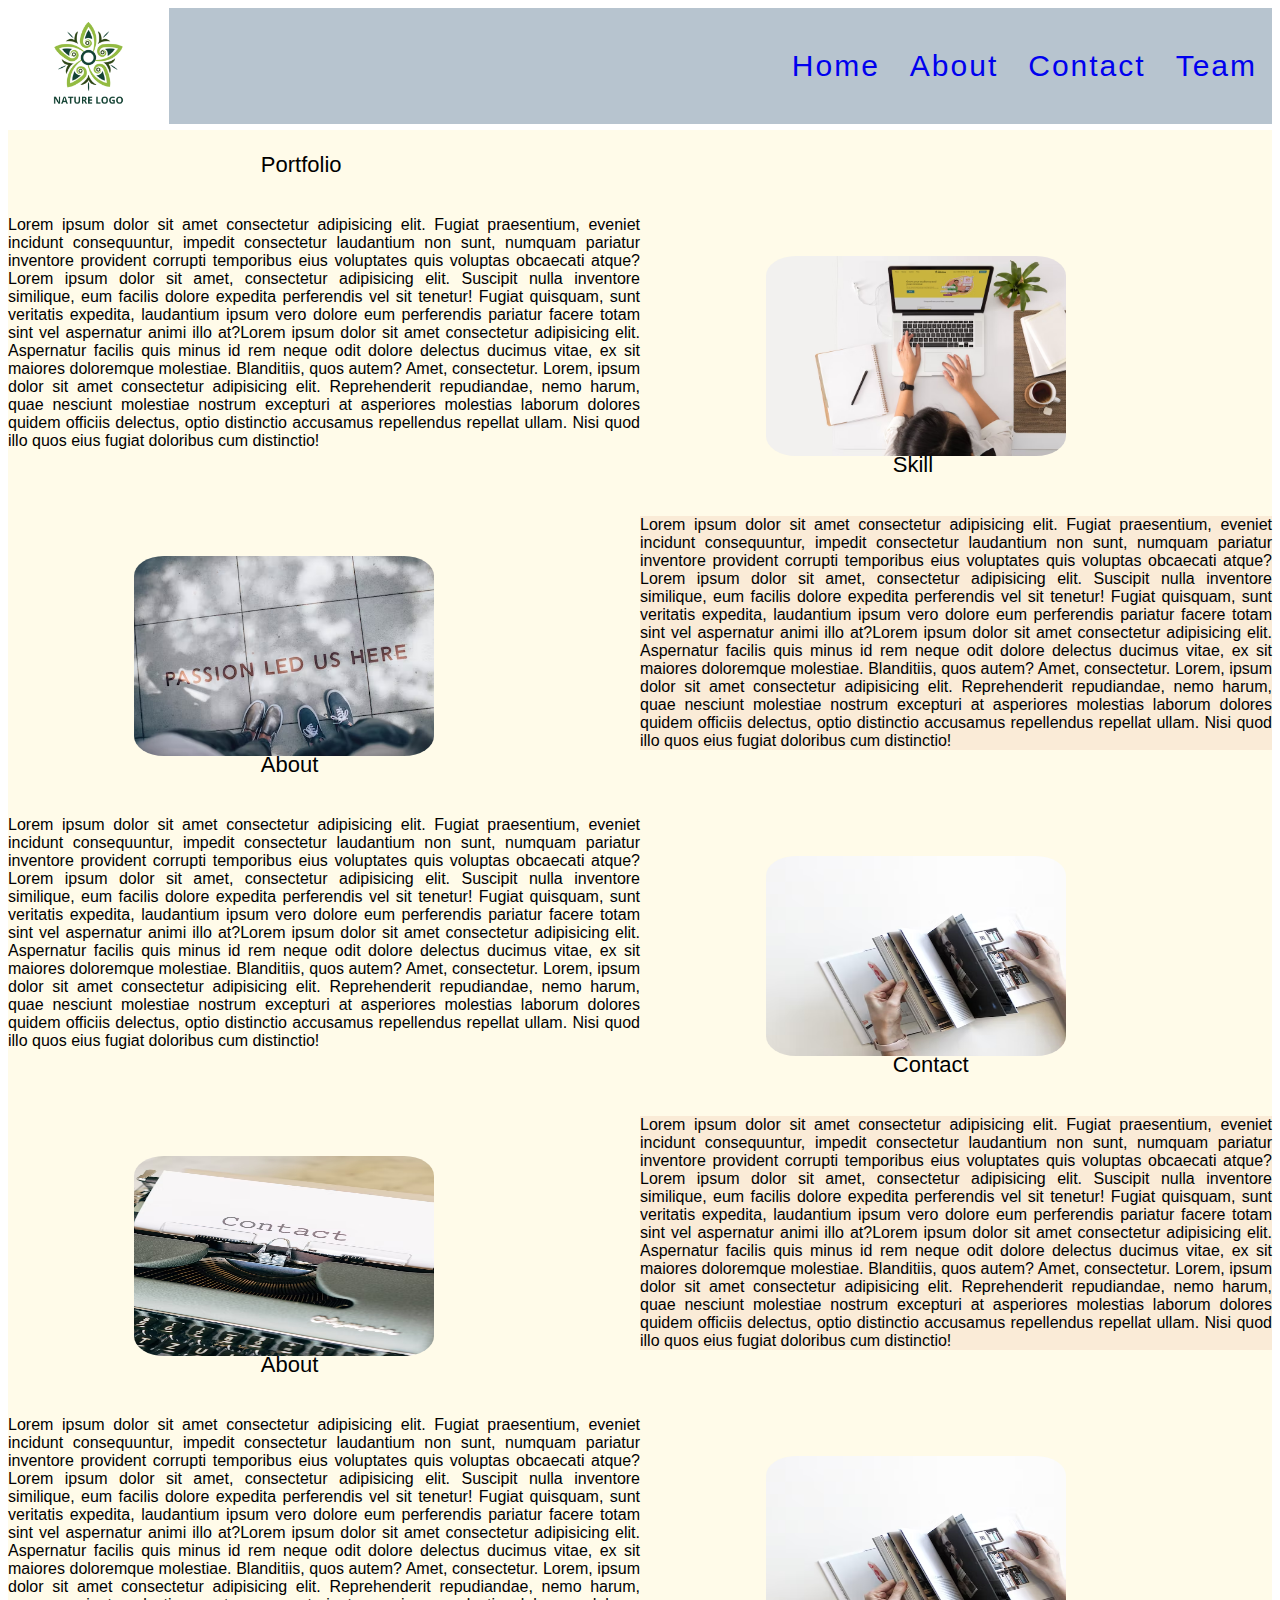
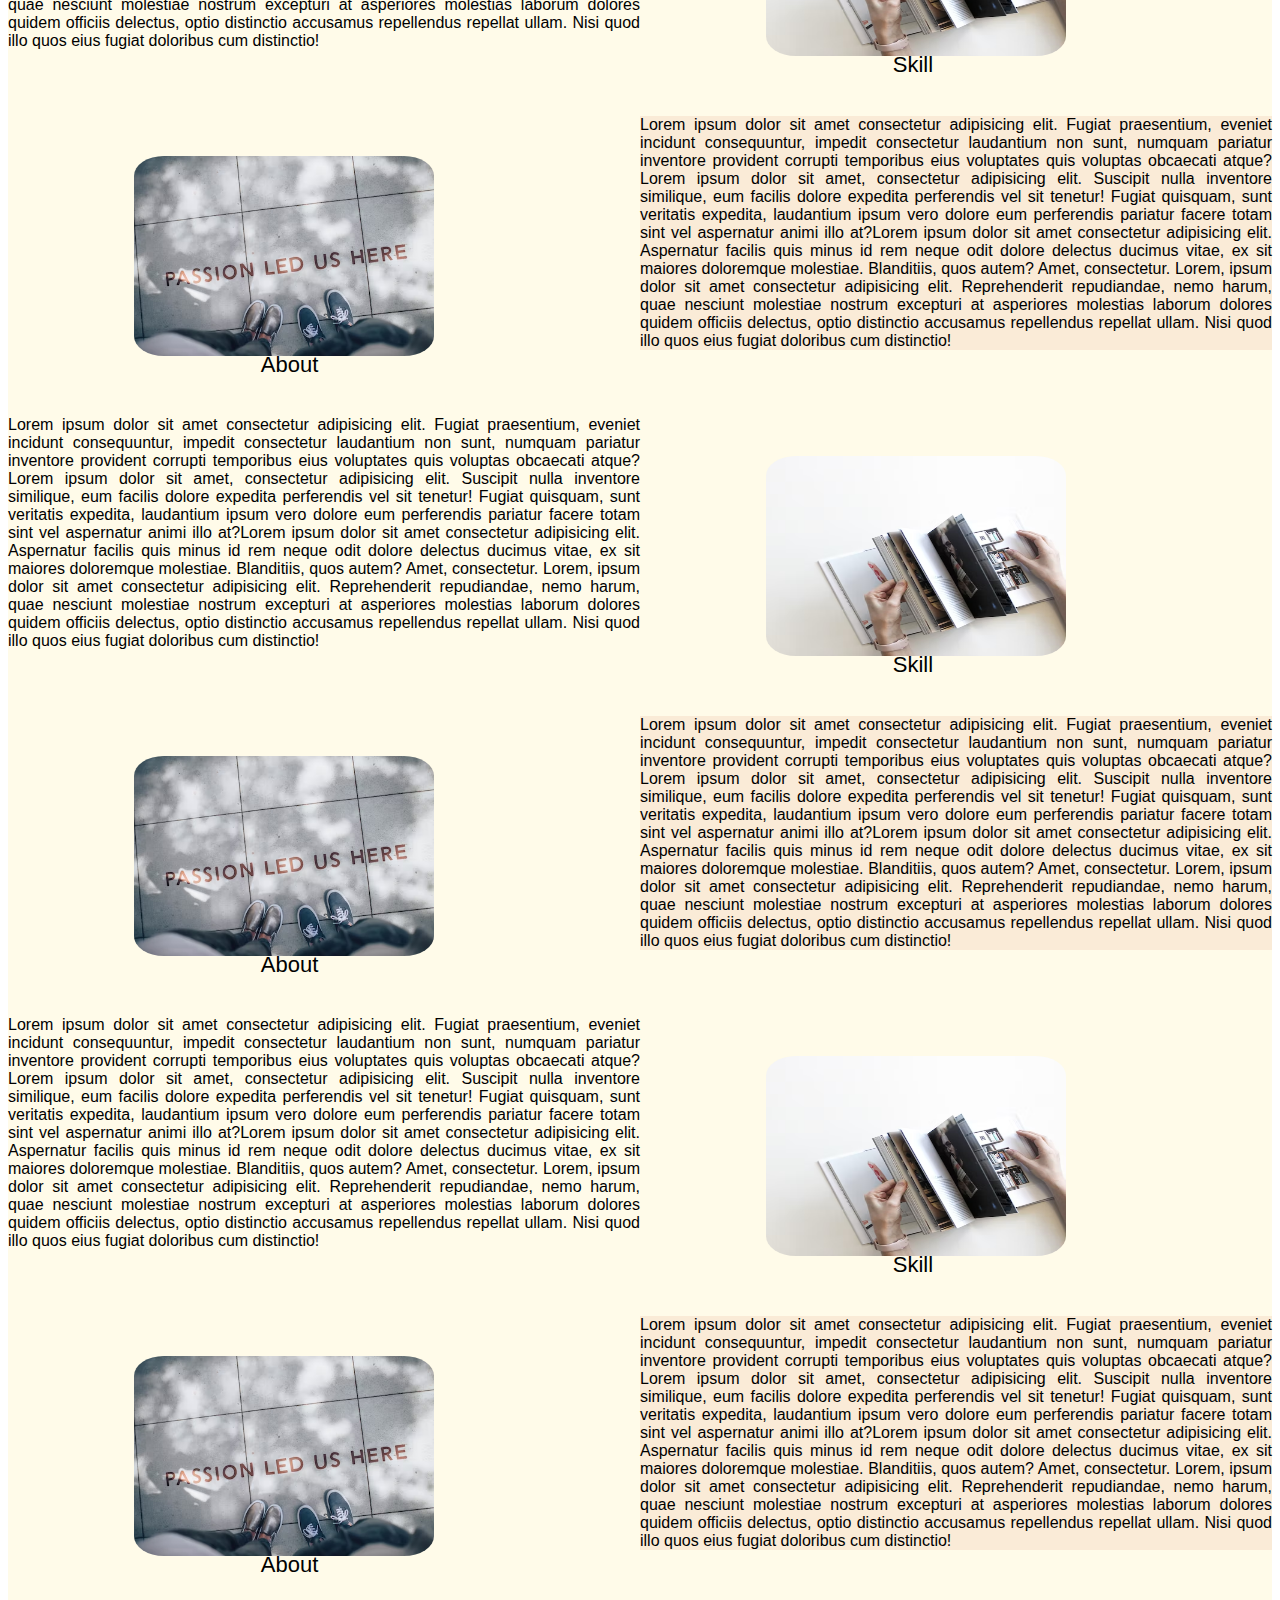
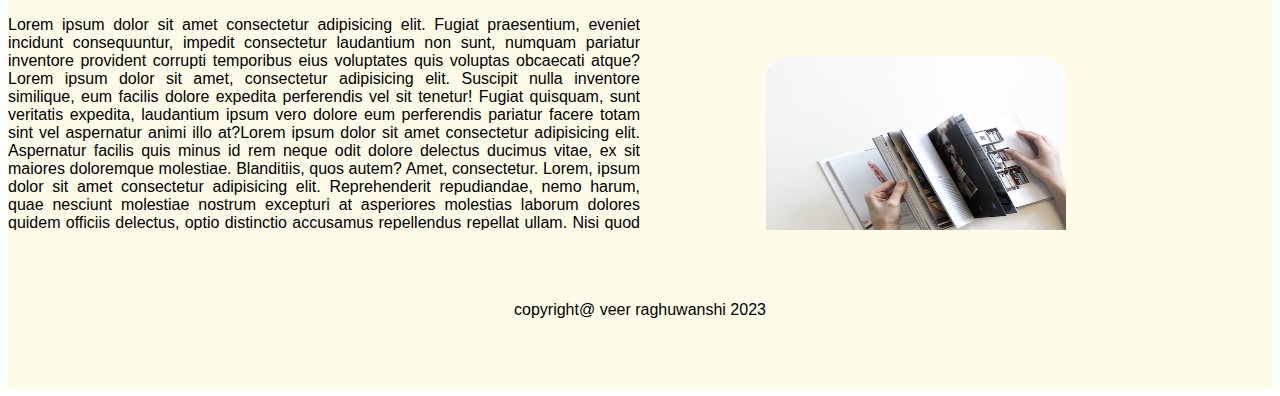
<file: index.html>
<!DOCTYPE html>
<html lang="en">
<head>
  <meta charset="UTF-8">
  <meta http-equiv="X-UA-Compatible" content="IE=edge">
  <meta name="viewport" content="width=device-width, initial-scale=1.0">
  <title>Document</title>
  <link rel="stylesheet" href="Css/Home.css">
 
</head>
<body>
  <header >
    <a href = "index.html" class="logo"><img src="Css/nature-logo.png" height="120px" alt="" ></a>
    <ul>
      <li> <a href="index.html" target="_blank">Home</a></li>
      <li><a href="assests/About.html" target="_blank">About</a></li>
      <li><a href="assests/Contact.html" target="_blank">Contact</a></li>
      
      <li><a href="assests/team.html" target="blank
        ">Team</a></li>
    </ul>
  </header>
  <div class="boxe">
    <div class="right">
     <p id="p1">Portfolio</p>
     <p class="p1">Lorem ipsum dolor sit amet consectetur adipisicing elit. Fugiat praesentium, eveniet incidunt consequuntur, impedit consectetur laudantium non sunt, numquam pariatur inventore provident corrupti temporibus eius voluptates quis voluptas obcaecati atque? Lorem ipsum dolor sit amet, consectetur adipisicing elit. Suscipit nulla inventore similique, eum facilis dolore expedita perferendis vel sit tenetur! Fugiat quisquam, sunt veritatis expedita, laudantium ipsum vero dolore eum perferendis pariatur facere totam sint vel aspernatur animi illo at?Lorem ipsum dolor sit amet consectetur adipisicing elit. Aspernatur facilis quis minus id rem neque odit dolore delectus ducimus vitae, ex sit maiores doloremque molestiae. Blanditiis, quos autem? Amet, consectetur. Lorem, ipsum dolor sit amet consectetur adipisicing elit. Reprehenderit repudiandae, nemo harum, quae nesciunt molestiae nostrum excepturi at asperiores molestias laborum dolores quidem officiis delectus, optio distinctio accusamus repellendus repellat ullam. Nisi quod illo quos eius fugiat doloribus cum distinctio!</p>
     <div id="img">
      <img src="Img/img1.avif" height="200px" style="border-radius: 10%;" alt="">
  </div>
  <div>
     <!-- <img src="" alt=""> -->
  </div>
 </div>
 <div class = "left">
     <p id="p2">Skill</p>
     <p> <p class="p2">Lorem ipsum dolor sit amet consectetur adipisicing elit. Fugiat praesentium, eveniet incidunt consequuntur, impedit consectetur laudantium non sunt, numquam pariatur inventore provident corrupti temporibus eius voluptates quis voluptas obcaecati atque? Lorem ipsum dolor sit amet, consectetur adipisicing elit. Suscipit nulla inventore similique, eum facilis dolore expedita perferendis vel sit tenetur! Fugiat quisquam, sunt veritatis expedita, laudantium ipsum vero dolore eum perferendis pariatur facere totam sint vel aspernatur animi illo at?Lorem ipsum dolor sit amet consectetur adipisicing elit. Aspernatur facilis quis minus id rem neque odit dolore delectus ducimus vitae, ex sit maiores doloremque molestiae. Blanditiis, quos autem? Amet, consectetur. Lorem, ipsum dolor sit amet consectetur adipisicing elit. Reprehenderit repudiandae, nemo harum, quae nesciunt molestiae nostrum excepturi at asperiores molestias laborum dolores quidem officiis delectus, optio distinctio accusamus repellendus repellat ullam. Nisi quod illo quos eius fugiat doloribus cum distinctio!</p</p>
     <div id="img2">
      <img src="Img/img2.avif" height="200px" width="300px" style="border-radius: 10%;" alt="">
  </div>
 </div>
 <div class="right">
     <p id="p1">About</p>
     <p> <p class="p1">Lorem ipsum dolor sit amet consectetur adipisicing elit. Fugiat praesentium, eveniet incidunt consequuntur, impedit consectetur laudantium non sunt, numquam pariatur inventore provident corrupti temporibus eius voluptates quis voluptas obcaecati atque? Lorem ipsum dolor sit amet, consectetur adipisicing elit. Suscipit nulla inventore similique, eum facilis dolore expedita perferendis vel sit tenetur! Fugiat quisquam, sunt veritatis expedita, laudantium ipsum vero dolore eum perferendis pariatur facere totam sint vel aspernatur animi illo at?Lorem ipsum dolor sit amet consectetur adipisicing elit. Aspernatur facilis quis minus id rem neque odit dolore delectus ducimus vitae, ex sit maiores doloremque molestiae. Blanditiis, quos autem? Amet, consectetur. Lorem, ipsum dolor sit amet consectetur adipisicing elit. Reprehenderit repudiandae, nemo harum, quae nesciunt molestiae nostrum excepturi at asperiores molestias laborum dolores quidem officiis delectus, optio distinctio accusamus repellendus repellat ullam. Nisi quod illo quos eius fugiat doloribus cum distinctio!</p</p>
     <div id="img">
      <img src="Img/img3.avif" height="200px" width="300px" style="border-radius: 10%;" alt="">
  </div>
 </div>
 <div class="left" >

     <p id="p2">Contact</p>
     <p> <p class="p2">Lorem ipsum dolor sit amet consectetur adipisicing elit. Fugiat praesentium, eveniet incidunt consequuntur, impedit consectetur laudantium non sunt, numquam pariatur inventore provident corrupti temporibus eius voluptates quis voluptas obcaecati atque? Lorem ipsum dolor sit amet, consectetur adipisicing elit. Suscipit nulla inventore similique, eum facilis dolore expedita perferendis vel sit tenetur! Fugiat quisquam, sunt veritatis expedita, laudantium ipsum vero dolore eum perferendis pariatur facere totam sint vel aspernatur animi illo at?Lorem ipsum dolor sit amet consectetur adipisicing elit. Aspernatur facilis quis minus id rem neque odit dolore delectus ducimus vitae, ex sit maiores doloremque molestiae. Blanditiis, quos autem? Amet, consectetur. Lorem, ipsum dolor sit amet consectetur adipisicing elit. Reprehenderit repudiandae, nemo harum, quae nesciunt molestiae nostrum excepturi at asperiores molestias laborum dolores quidem officiis delectus, optio distinctio accusamus repellendus repellat ullam. Nisi quod illo quos eius fugiat doloribus cum distinctio!</p</p>



     
     <div id="img2">
      <img src="Img/img4.avif" height="200px" width="300px" style="border-radius: 10%;" alt="">
  </div>


 </div>
 <!-- <div class = "right">
  <p id="p1">Skill</p>
  <p> <p class="p1">Lorem ipsum dolor sit amet consectetur adipisicing elit. Fugiat praesentium, eveniet incidunt consequuntur, impedit consectetur laudantium non sunt, numquam pariatur inventore provident corrupti temporibus eius voluptates quis voluptas obcaecati atque? Lorem ipsum dolor sit amet, consectetur adipisicing elit. Suscipit nulla inventore similique, eum facilis dolore expedita perferendis vel sit tenetur! Fugiat quisquam, sunt veritatis expedita, laudantium ipsum vero dolore eum perferendis pariatur facere totam sint vel aspernatur animi illo at?Lorem ipsum dolor sit amet consectetur adipisicing elit. Aspernatur facilis quis minus id rem neque odit dolore delectus ducimus vitae, ex sit maiores doloremque molestiae. Blanditiis, quos autem? Amet, consectetur. Lorem, ipsum dolor sit amet consectetur adipisicing elit. Reprehenderit repudiandae, nemo harum, quae nesciunt molestiae nostrum excepturi at asperiores molestias laborum dolores quidem officiis delectus, optio distinctio accusamus repellendus repellat ullam. Nisi quod illo quos eius fugiat doloribus cum distinctio!</p</p>
  <div id="img2">
   <img src="Img/img2.avif" height="200px" width="300px" style="border-radius: 10%;" alt="">
</div>
</div> -->
<div class="right">
  <p id="p1">About</p>
  <p> <p class="p1">Lorem ipsum dolor sit amet consectetur adipisicing elit. Fugiat praesentium, eveniet incidunt consequuntur, impedit consectetur laudantium non sunt, numquam pariatur inventore provident corrupti temporibus eius voluptates quis voluptas obcaecati atque? Lorem ipsum dolor sit amet, consectetur adipisicing elit. Suscipit nulla inventore similique, eum facilis dolore expedita perferendis vel sit tenetur! Fugiat quisquam, sunt veritatis expedita, laudantium ipsum vero dolore eum perferendis pariatur facere totam sint vel aspernatur animi illo at?Lorem ipsum dolor sit amet consectetur adipisicing elit. Aspernatur facilis quis minus id rem neque odit dolore delectus ducimus vitae, ex sit maiores doloremque molestiae. Blanditiis, quos autem? Amet, consectetur. Lorem, ipsum dolor sit amet consectetur adipisicing elit. Reprehenderit repudiandae, nemo harum, quae nesciunt molestiae nostrum excepturi at asperiores molestias laborum dolores quidem officiis delectus, optio distinctio accusamus repellendus repellat ullam. Nisi quod illo quos eius fugiat doloribus cum distinctio!</p</p>
  <div id="img">
   <img src="Img/img3.avif" height="200px" width="300px" style="border-radius: 10%;" alt="">
</div>
</div>
<div class = "left">
  <p id="p2">Skill</p>
  <p> <p class="p2">Lorem ipsum dolor sit amet consectetur adipisicing elit. Fugiat praesentium, eveniet incidunt consequuntur, impedit consectetur laudantium non sunt, numquam pariatur inventore provident corrupti temporibus eius voluptates quis voluptas obcaecati atque? Lorem ipsum dolor sit amet, consectetur adipisicing elit. Suscipit nulla inventore similique, eum facilis dolore expedita perferendis vel sit tenetur! Fugiat quisquam, sunt veritatis expedita, laudantium ipsum vero dolore eum perferendis pariatur facere totam sint vel aspernatur animi illo at?Lorem ipsum dolor sit amet consectetur adipisicing elit. Aspernatur facilis quis minus id rem neque odit dolore delectus ducimus vitae, ex sit maiores doloremque molestiae. Blanditiis, quos autem? Amet, consectetur. Lorem, ipsum dolor sit amet consectetur adipisicing elit. Reprehenderit repudiandae, nemo harum, quae nesciunt molestiae nostrum excepturi at asperiores molestias laborum dolores quidem officiis delectus, optio distinctio accusamus repellendus repellat ullam. Nisi quod illo quos eius fugiat doloribus cum distinctio!</p</p>
  <div id="img2">
   <img src="Img/img2.avif" height="200px" width="300px" style="border-radius: 10%;" alt="">
</div>
</div>
<div class="right">
  <p id="p1">About</p>
  <p> <p class="p1">Lorem ipsum dolor sit amet consectetur adipisicing elit. Fugiat praesentium, eveniet incidunt consequuntur, impedit consectetur laudantium non sunt, numquam pariatur inventore provident corrupti temporibus eius voluptates quis voluptas obcaecati atque? Lorem ipsum dolor sit amet, consectetur adipisicing elit. Suscipit nulla inventore similique, eum facilis dolore expedita perferendis vel sit tenetur! Fugiat quisquam, sunt veritatis expedita, laudantium ipsum vero dolore eum perferendis pariatur facere totam sint vel aspernatur animi illo at?Lorem ipsum dolor sit amet consectetur adipisicing elit. Aspernatur facilis quis minus id rem neque odit dolore delectus ducimus vitae, ex sit maiores doloremque molestiae. Blanditiis, quos autem? Amet, consectetur. Lorem, ipsum dolor sit amet consectetur adipisicing elit. Reprehenderit repudiandae, nemo harum, quae nesciunt molestiae nostrum excepturi at asperiores molestias laborum dolores quidem officiis delectus, optio distinctio accusamus repellendus repellat ullam. Nisi quod illo quos eius fugiat doloribus cum distinctio!</p</p>
  <div id="img">
   <img src="Img/img3.avif" height="200px" width="300px" style="border-radius: 10%;" alt="">
</div>
</div>
<div class = "left">
  <p id="p2">Skill</p>
  <p> <p class="p2">Lorem ipsum dolor sit amet consectetur adipisicing elit. Fugiat praesentium, eveniet incidunt consequuntur, impedit consectetur laudantium non sunt, numquam pariatur inventore provident corrupti temporibus eius voluptates quis voluptas obcaecati atque? Lorem ipsum dolor sit amet, consectetur adipisicing elit. Suscipit nulla inventore similique, eum facilis dolore expedita perferendis vel sit tenetur! Fugiat quisquam, sunt veritatis expedita, laudantium ipsum vero dolore eum perferendis pariatur facere totam sint vel aspernatur animi illo at?Lorem ipsum dolor sit amet consectetur adipisicing elit. Aspernatur facilis quis minus id rem neque odit dolore delectus ducimus vitae, ex sit maiores doloremque molestiae. Blanditiis, quos autem? Amet, consectetur. Lorem, ipsum dolor sit amet consectetur adipisicing elit. Reprehenderit repudiandae, nemo harum, quae nesciunt molestiae nostrum excepturi at asperiores molestias laborum dolores quidem officiis delectus, optio distinctio accusamus repellendus repellat ullam. Nisi quod illo quos eius fugiat doloribus cum distinctio!</p</p>
  <div id="img2">
   <img src="Img/img2.avif" height="200px" width="300px" style="border-radius: 10%;" alt="">
</div>
</div>
<div class="right">
  <p id="p1">About</p>
  <p> <p class="p1">Lorem ipsum dolor sit amet consectetur adipisicing elit. Fugiat praesentium, eveniet incidunt consequuntur, impedit consectetur laudantium non sunt, numquam pariatur inventore provident corrupti temporibus eius voluptates quis voluptas obcaecati atque? Lorem ipsum dolor sit amet, consectetur adipisicing elit. Suscipit nulla inventore similique, eum facilis dolore expedita perferendis vel sit tenetur! Fugiat quisquam, sunt veritatis expedita, laudantium ipsum vero dolore eum perferendis pariatur facere totam sint vel aspernatur animi illo at?Lorem ipsum dolor sit amet consectetur adipisicing elit. Aspernatur facilis quis minus id rem neque odit dolore delectus ducimus vitae, ex sit maiores doloremque molestiae. Blanditiis, quos autem? Amet, consectetur. Lorem, ipsum dolor sit amet consectetur adipisicing elit. Reprehenderit repudiandae, nemo harum, quae nesciunt molestiae nostrum excepturi at asperiores molestias laborum dolores quidem officiis delectus, optio distinctio accusamus repellendus repellat ullam. Nisi quod illo quos eius fugiat doloribus cum distinctio!</p</p>
  <div id="img">
   <img src="Img/img3.avif" height="200px" width="300px" style="border-radius: 10%;" alt="">
</div>
</div>
<div class = "left">
  <p id="p2">Skill</p>
  <p> <p class="p2">Lorem ipsum dolor sit amet consectetur adipisicing elit. Fugiat praesentium, eveniet incidunt consequuntur, impedit consectetur laudantium non sunt, numquam pariatur inventore provident corrupti temporibus eius voluptates quis voluptas obcaecati atque? Lorem ipsum dolor sit amet, consectetur adipisicing elit. Suscipit nulla inventore similique, eum facilis dolore expedita perferendis vel sit tenetur! Fugiat quisquam, sunt veritatis expedita, laudantium ipsum vero dolore eum perferendis pariatur facere totam sint vel aspernatur animi illo at?Lorem ipsum dolor sit amet consectetur adipisicing elit. Aspernatur facilis quis minus id rem neque odit dolore delectus ducimus vitae, ex sit maiores doloremque molestiae. Blanditiis, quos autem? Amet, consectetur. Lorem, ipsum dolor sit amet consectetur adipisicing elit. Reprehenderit repudiandae, nemo harum, quae nesciunt molestiae nostrum excepturi at asperiores molestias laborum dolores quidem officiis delectus, optio distinctio accusamus repellendus repellat ullam. Nisi quod illo quos eius fugiat doloribus cum distinctio!</p</p>
  <div id="img2">
   <img src="Img/img2.avif" height="200px" width="300px" style="border-radius: 10%;" alt="">
</div>
</div>
<div class="right">
  <p id="p1">About</p>
  <p> <p class="p1">Lorem ipsum dolor sit amet consectetur adipisicing elit. Fugiat praesentium, eveniet incidunt consequuntur, impedit consectetur laudantium non sunt, numquam pariatur inventore provident corrupti temporibus eius voluptates quis voluptas obcaecati atque? Lorem ipsum dolor sit amet, consectetur adipisicing elit. Suscipit nulla inventore similique, eum facilis dolore expedita perferendis vel sit tenetur! Fugiat quisquam, sunt veritatis expedita, laudantium ipsum vero dolore eum perferendis pariatur facere totam sint vel aspernatur animi illo at?Lorem ipsum dolor sit amet consectetur adipisicing elit. Aspernatur facilis quis minus id rem neque odit dolore delectus ducimus vitae, ex sit maiores doloremque molestiae. Blanditiis, quos autem? Amet, consectetur. Lorem, ipsum dolor sit amet consectetur adipisicing elit. Reprehenderit repudiandae, nemo harum, quae nesciunt molestiae nostrum excepturi at asperiores molestias laborum dolores quidem officiis delectus, optio distinctio accusamus repellendus repellat ullam. Nisi quod illo quos eius fugiat doloribus cum distinctio!</p</p>
  <div id="img">
   <img src="Img/img3.avif" height="200px" width="300px" style="border-radius: 10%;" alt="">
</div>
</div>
<footer id="ft">copyright@ veer raghuwanshi 2023</footer>
</div> 
</body>
</html>
</file>
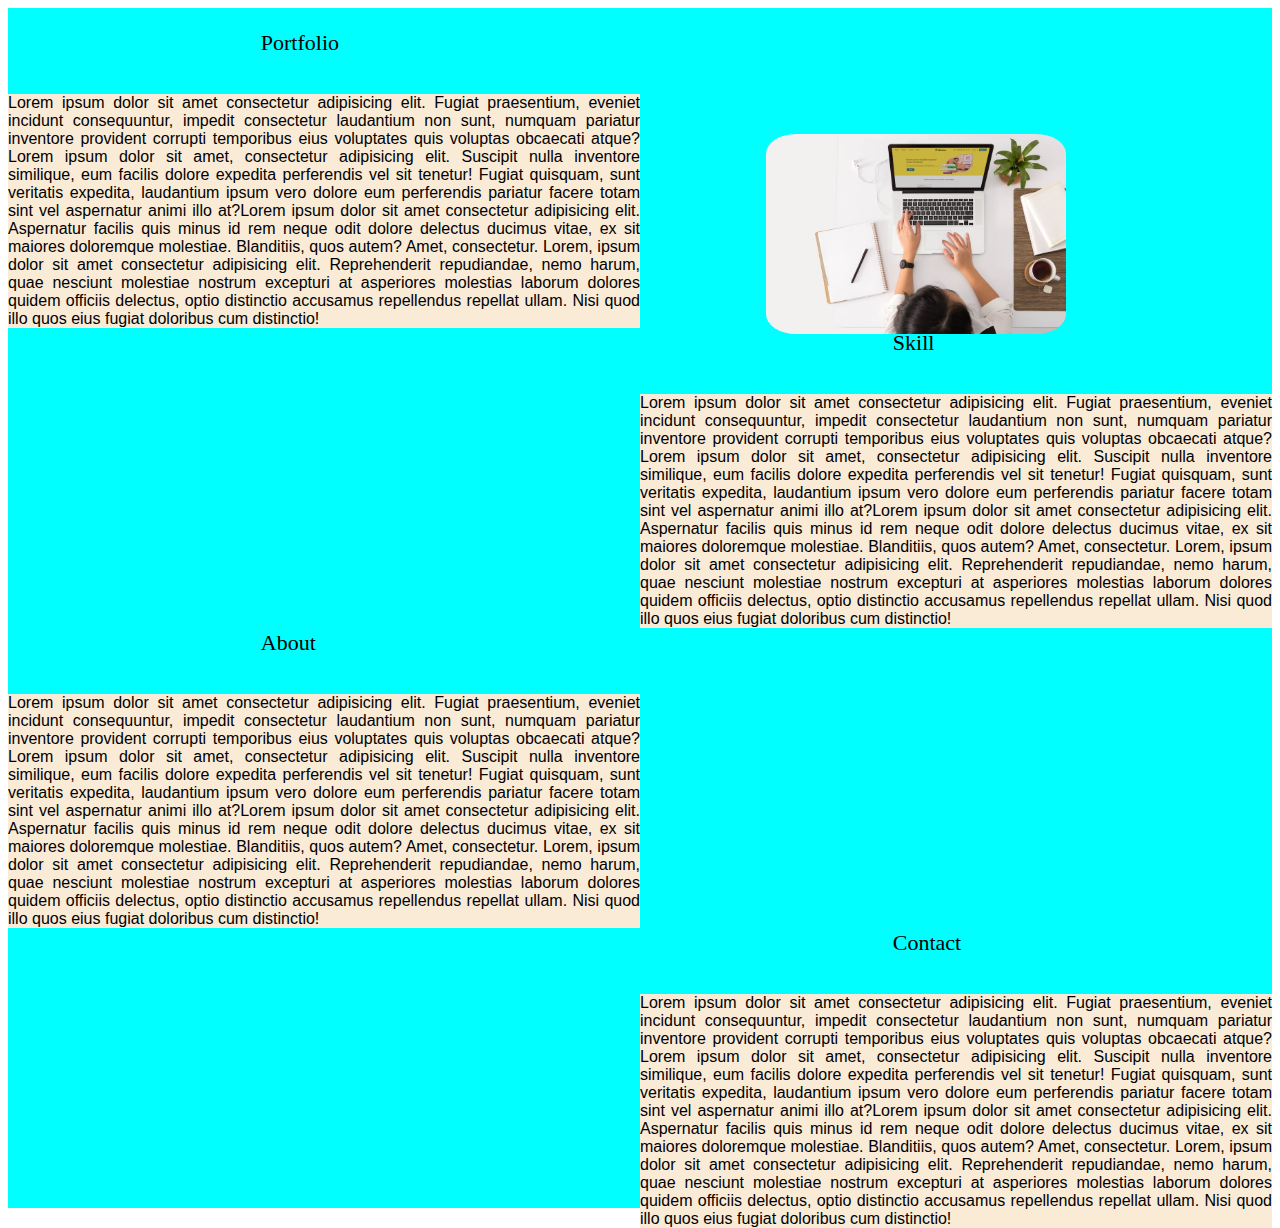
<file: container.html>
<!DOCTYPE html>
<html lang="en">
<head>
    <meta charset="UTF-8">
    <meta http-equiv="X-UA-Compatible" content="IE=edge">
    <meta name="viewport" content="width=device-width, initial-scale=1.0">
    <title>Document</title>
    <style>
        .boxe{
            /* background:black; */
            background-color: aqua;
            margin-bottom: 12px;
        }
        .left{
    /* position: fixed; */
    height: 300px;
    width: 100%;
    /* background-color: aqua; */
        }
        .right{
    /* position: fixed; */
    /* background-color: blue; */
    height: 300px;
    width: 100%; 
    position: relative;
    /* left: 12px; */

        }
        #p1{
            display: block;
            display: inline-flex;
    /* height: 27px; */
    font-size: 22px;
    align-items: center;
    justify-content: center;
    margin-left: 20%;
        }
        .p1{ display: flex;
            /* position: fixed; */
            align-items: center;
            width: 50%;
            text-align: justify;
            font-family:sans-serif;
            font-weight: 400px;
            font-variant: unset;
            background-color: antiquewhite;
            
        }
        #p2{
            display: block;
            display: inline-flex;
    /* height: 27px; */
    font-size: 22px;
    align-items: center;
    justify-content: center;
    margin-left: 70%;
        }
        .p2{ display: flex;
            align-items: center;
            width: 50%;
            text-align: justify;
            font-family:sans-serif;
            font-weight: 400px;
            font-variant: unset;
            background-color: antiquewhite;
            position: relative;
            left: 50%;
        }
        #img{
    border-radius: 15%;
    position: relative;
    bottom: 70%;
    left: 60%;
    width: 20%;
        }
    </style>
</head>
<body>
   <div class="boxe">
       <div class="right">
        <p id="p1">Portfolio</p>
        <p class="p1">Lorem ipsum dolor sit amet consectetur adipisicing elit. Fugiat praesentium, eveniet incidunt consequuntur, impedit consectetur laudantium non sunt, numquam pariatur inventore provident corrupti temporibus eius voluptates quis voluptas obcaecati atque? Lorem ipsum dolor sit amet, consectetur adipisicing elit. Suscipit nulla inventore similique, eum facilis dolore expedita perferendis vel sit tenetur! Fugiat quisquam, sunt veritatis expedita, laudantium ipsum vero dolore eum perferendis pariatur facere totam sint vel aspernatur animi illo at?Lorem ipsum dolor sit amet consectetur adipisicing elit. Aspernatur facilis quis minus id rem neque odit dolore delectus ducimus vitae, ex sit maiores doloremque molestiae. Blanditiis, quos autem? Amet, consectetur. Lorem, ipsum dolor sit amet consectetur adipisicing elit. Reprehenderit repudiandae, nemo harum, quae nesciunt molestiae nostrum excepturi at asperiores molestias laborum dolores quidem officiis delectus, optio distinctio accusamus repellendus repellat ullam. Nisi quod illo quos eius fugiat doloribus cum distinctio!</p>
        <div id="img">
         <img src="/img1.avif" height="200px" style="border-radius: 10%;" alt="">
     </div>
    </div>
    <div class = "left">
        <p id="p2">Skill</p>
        <p> <p class="p2">Lorem ipsum dolor sit amet consectetur adipisicing elit. Fugiat praesentium, eveniet incidunt consequuntur, impedit consectetur laudantium non sunt, numquam pariatur inventore provident corrupti temporibus eius voluptates quis voluptas obcaecati atque? Lorem ipsum dolor sit amet, consectetur adipisicing elit. Suscipit nulla inventore similique, eum facilis dolore expedita perferendis vel sit tenetur! Fugiat quisquam, sunt veritatis expedita, laudantium ipsum vero dolore eum perferendis pariatur facere totam sint vel aspernatur animi illo at?Lorem ipsum dolor sit amet consectetur adipisicing elit. Aspernatur facilis quis minus id rem neque odit dolore delectus ducimus vitae, ex sit maiores doloremque molestiae. Blanditiis, quos autem? Amet, consectetur. Lorem, ipsum dolor sit amet consectetur adipisicing elit. Reprehenderit repudiandae, nemo harum, quae nesciunt molestiae nostrum excepturi at asperiores molestias laborum dolores quidem officiis delectus, optio distinctio accusamus repellendus repellat ullam. Nisi quod illo quos eius fugiat doloribus cum distinctio!</p</p>
    </div>
    <div class="right">
        <p id="p1">About</p>
        <p> <p class="p1">Lorem ipsum dolor sit amet consectetur adipisicing elit. Fugiat praesentium, eveniet incidunt consequuntur, impedit consectetur laudantium non sunt, numquam pariatur inventore provident corrupti temporibus eius voluptates quis voluptas obcaecati atque? Lorem ipsum dolor sit amet, consectetur adipisicing elit. Suscipit nulla inventore similique, eum facilis dolore expedita perferendis vel sit tenetur! Fugiat quisquam, sunt veritatis expedita, laudantium ipsum vero dolore eum perferendis pariatur facere totam sint vel aspernatur animi illo at?Lorem ipsum dolor sit amet consectetur adipisicing elit. Aspernatur facilis quis minus id rem neque odit dolore delectus ducimus vitae, ex sit maiores doloremque molestiae. Blanditiis, quos autem? Amet, consectetur. Lorem, ipsum dolor sit amet consectetur adipisicing elit. Reprehenderit repudiandae, nemo harum, quae nesciunt molestiae nostrum excepturi at asperiores molestias laborum dolores quidem officiis delectus, optio distinctio accusamus repellendus repellat ullam. Nisi quod illo quos eius fugiat doloribus cum distinctio!</p</p>
    </div>
    <div class="left" >

        <p id="p2">Contact</p>
        <p> <p class="p2">Lorem ipsum dolor sit amet consectetur adipisicing elit. Fugiat praesentium, eveniet incidunt consequuntur, impedit consectetur laudantium non sunt, numquam pariatur inventore provident corrupti temporibus eius voluptates quis voluptas obcaecati atque? Lorem ipsum dolor sit amet, consectetur adipisicing elit. Suscipit nulla inventore similique, eum facilis dolore expedita perferendis vel sit tenetur! Fugiat quisquam, sunt veritatis expedita, laudantium ipsum vero dolore eum perferendis pariatur facere totam sint vel aspernatur animi illo at?Lorem ipsum dolor sit amet consectetur adipisicing elit. Aspernatur facilis quis minus id rem neque odit dolore delectus ducimus vitae, ex sit maiores doloremque molestiae. Blanditiis, quos autem? Amet, consectetur. Lorem, ipsum dolor sit amet consectetur adipisicing elit. Reprehenderit repudiandae, nemo harum, quae nesciunt molestiae nostrum excepturi at asperiores molestias laborum dolores quidem officiis delectus, optio distinctio accusamus repellendus repellat ullam. Nisi quod illo quos eius fugiat doloribus cum distinctio!</p</p>
    </div>
    </div> 
</body>
</html>
</file>
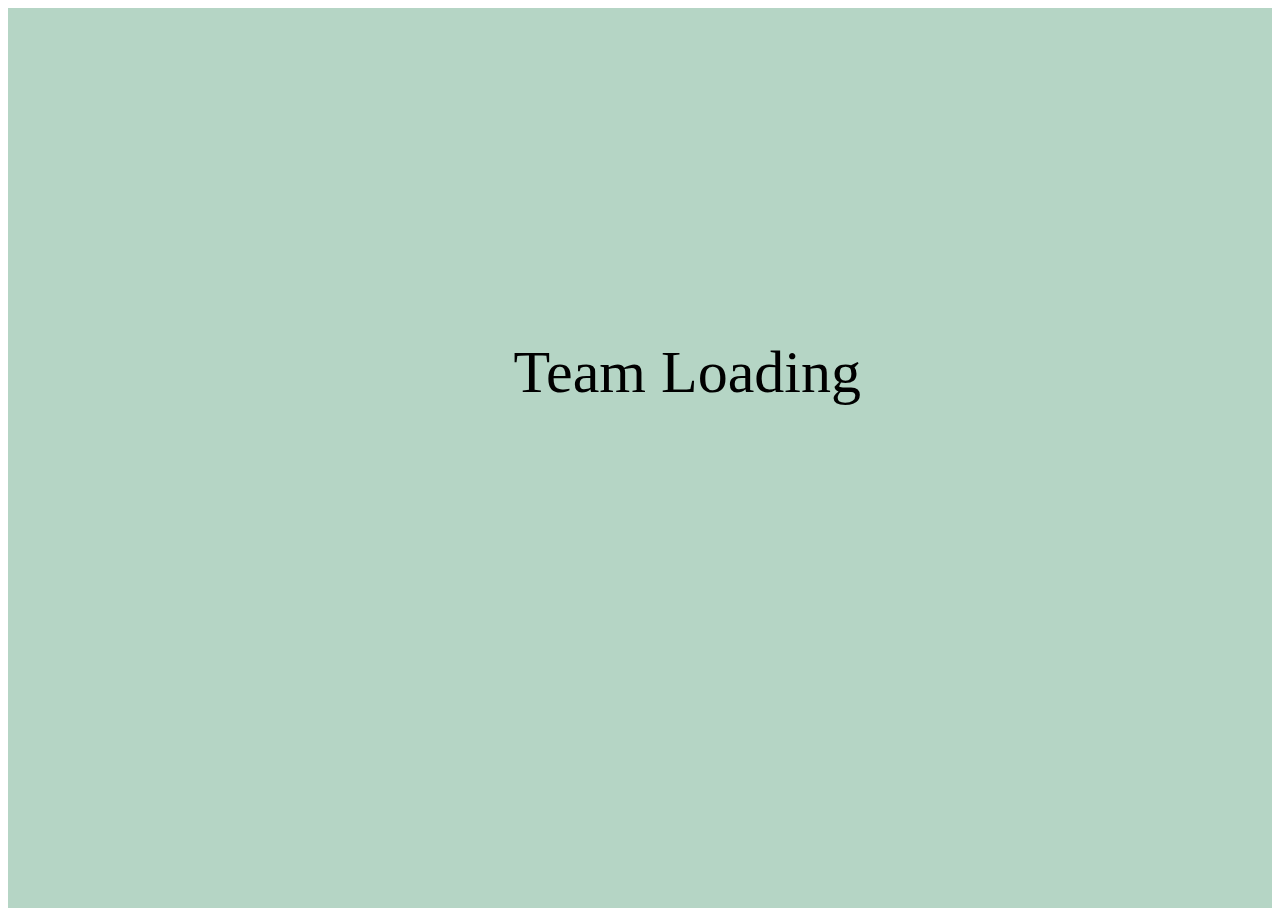
<file: team.html>
<!DOCTYPE html>
<html lang="en">
<head>
    <meta charset="UTF-8">
    <meta http-equiv="X-UA-Compatible" content="IE=edge">
    <meta name="viewport" content="width=device-width, initial-scale=1.0">
    <title>Document</title>
    <style>
        #team{
            height: 100vh;
            background-color:#B5D5C5;
        }
        p{ display: inline-flex;
    align-items: center;
    justify-content: center;
    font-size: 60px;
    align-content: center;
    position: relative;
    left: 40%;
    top: 30%;
        }
    </style>
</head>
<body>
    <div id="team">
        <p>Team Loading</p>
    </div>
</body>
</html>
</file>
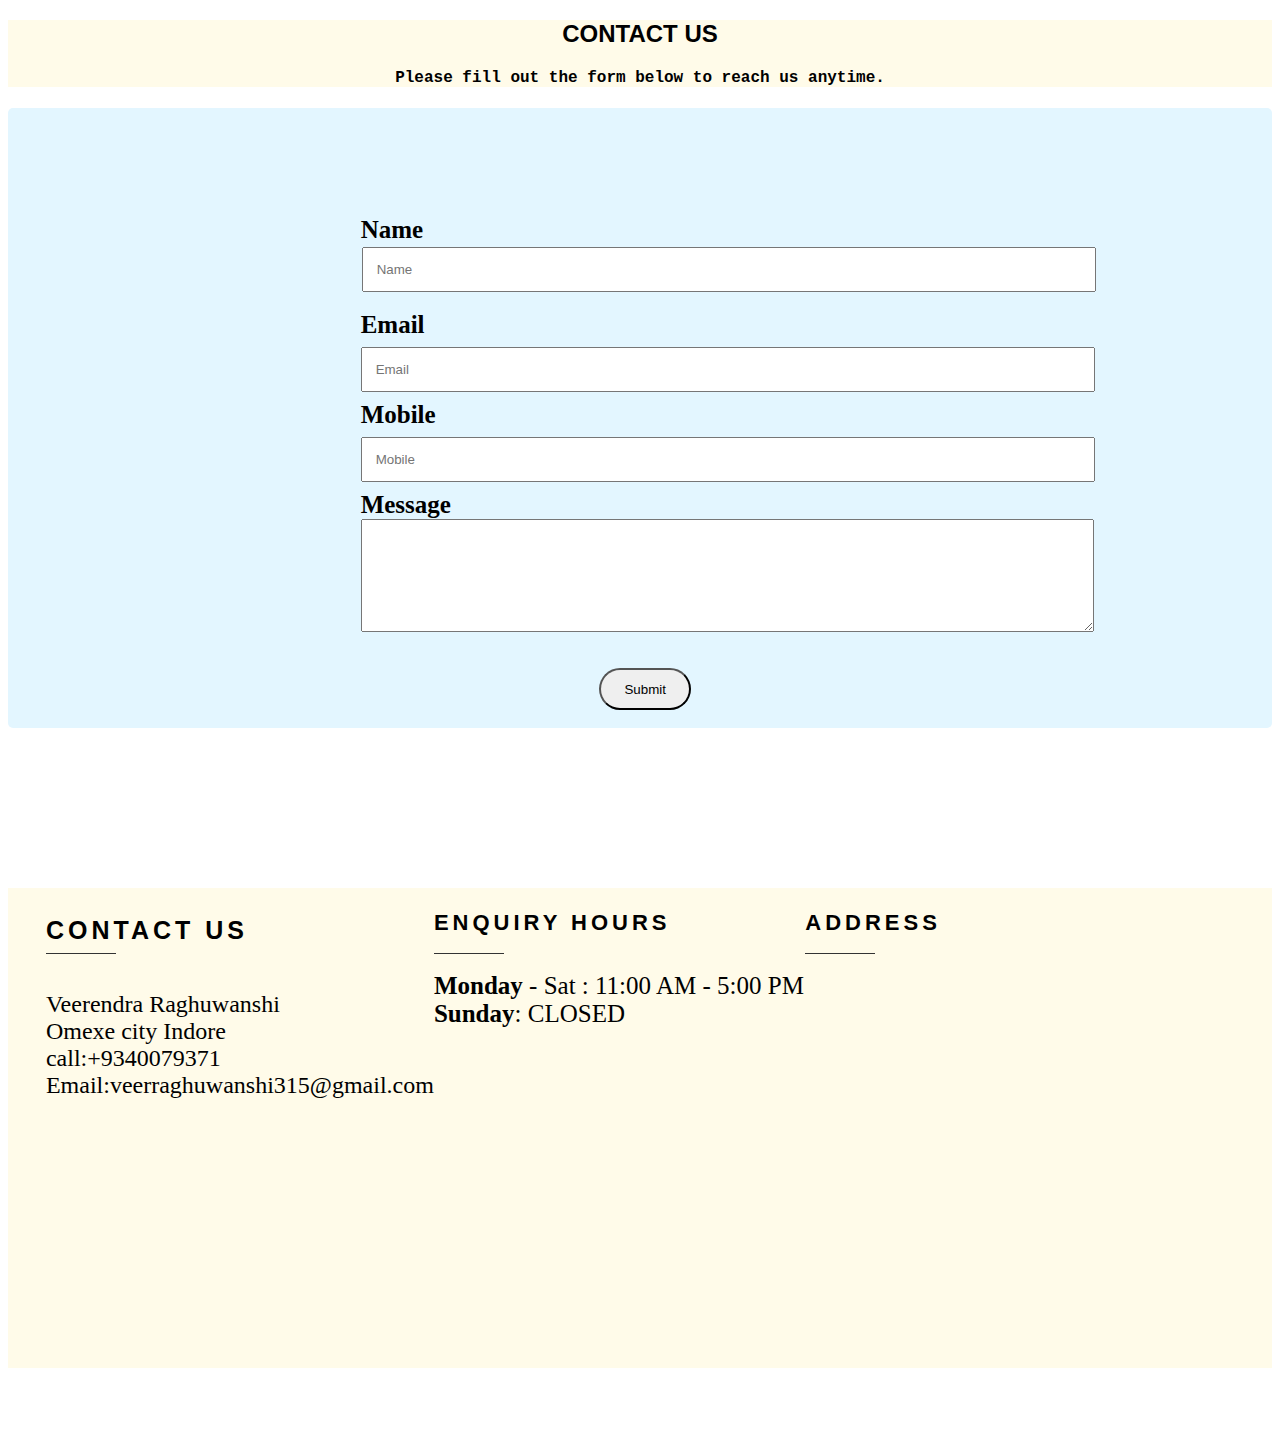
<file: assests/Contact.html>
<!DOCTYPE html>
<html lang="en">
  <head>
    <meta charset="UTF-8" />
    <meta http-equiv="X-UA-Compatible" content="IE=edge" />
    <meta name="viewport" content="width=device-width, initial-scale=1.0" />
    <title>contact_us</title>
    <link rel="stylesheet" href="/Css/contact.css">
   

  
  </head>
  <body>
    <div class="div1">
      <h2 style="font-family: 'Segoe UI', Tahoma, Geneva, Verdana, sans-serif  " >
        CONTACT US
      </h2>
      <h4 style="font-family: 'Overpass Mono', monospace">
        Please fill out the form below to reach us anytime.
      </h4>
    </div>
    <div class="container">

      <form action="" class="bd">
        <div class="name1">
          <label for="name">Name</label>
        </div>

        <div class="name2">
          <input class="input1" type="text" placeholder="Name" required />
        </div>

        <div class="email1">
          <label for="email">Email</label>
        </div>
        <div class="email2">
          <input class="input2" type="email" placeholder="Email" required />
        </div>

        <div class="email1">
          <label for="email">Mobile</label>
        </div>
        <div class="email2">
          <input class="input2" type="text" placeholder="Mobile" required />
        </div>
        <div class="msg">
          <label for="text">Message</label>
        </div>
        <div>
          <textarea  class ="textarea"name="text" id="" cols="" rows=""></textarea>
        </div>

        <a href="#submited"
          ><input class="btn" type="submit" value="Submit"
        /></a>
      </form>
    </div>

    <div class="contact_us">
      <div class="first">
        <p class="fp">CONTACT US</p>
        <p class="bord"></p>
        <p style="font-size: 24px; position: relative; bottom: 12%">
          Veerendra Raghuwanshi <br />
          Omexe city Indore <br />
          call:+9340079371 <br />Email:veerraghuwanshi315@gmail.com
        </p>
      </div>

      <div class="sc">
        <p class="second">Enquiry Hours</p>
        <p class="bord"></p>
        <p
          style="
            position: relative;
            font-size: -2rem;
            top: -16%;
            font-size: 25px;
          "
        >
          <b>Monday</b> - Sat : 11:00 AM - 5:00 PM <br />
          <b>Sunday</b>: CLOSED
        </p>
      </div>

      <div class="thi">
        <p class="third">Address</p>
        <p class="bord"></p>

        <div class="map">
          <iframe
            src="https://www.google.com/maps/embed?pb=!1m18!1m12!1m3!1d3678.750277711609!2d75.93466251464842!3d22.774646985079126!2m3!1f0!2f0!3f0!3m2!1i1024!2i768!4f13.1!3m3!1m2!1s0x39631d758208c803%3A0xd7f92a53317d6bb0!2sOmaxe%20City%20Indore!5e0!3m2!1sen!2sin!4v1680419051520!5m2!1sen!2sin"
            width="500px"
            height="410"
            style="
              border: 0;
              position: relative;
              margin-top: -14px;
              bottom: 68px;
            "
            p
            allowfullscreen=""
            loading="lazy"
            referrerpolicy="no-referrer-when-downgrade"
          ></iframe>
        </div>
      </div>
    </div>
  </body>
</html>
</file>
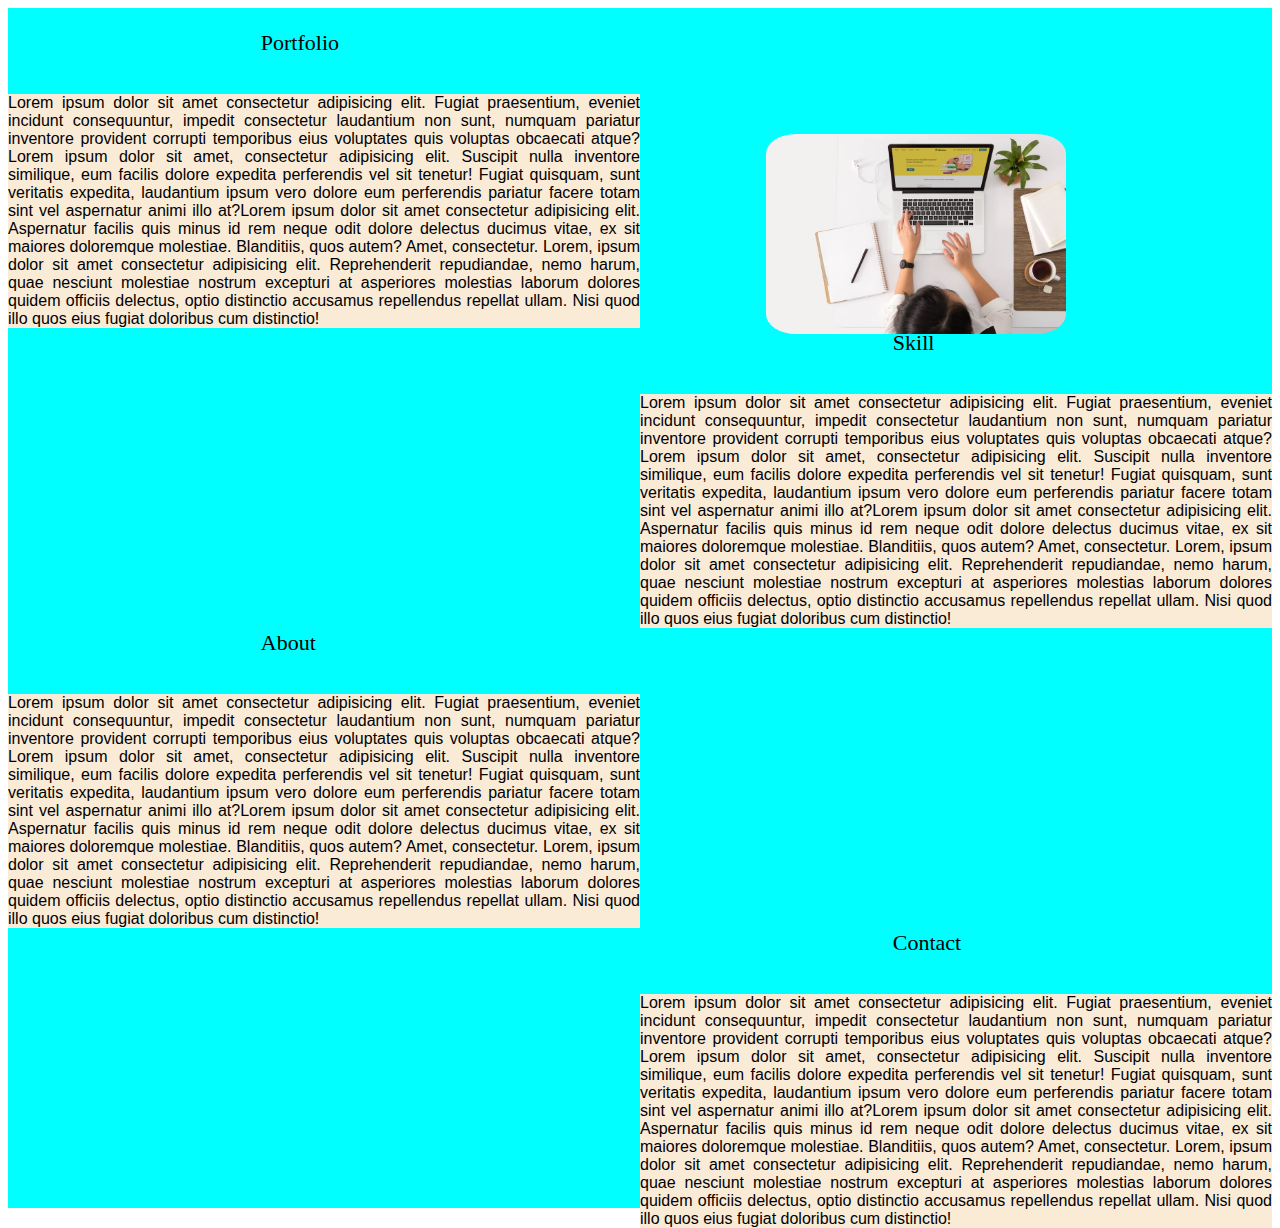
<file: assests/container.html>
<!DOCTYPE html>
<html lang="en">
<head>
    <meta charset="UTF-8">
    <meta http-equiv="X-UA-Compatible" content="IE=edge">
    <meta name="viewport" content="width=device-width, initial-scale=1.0">
    <title>Document</title>
    <style>
        .boxe{
            /* background:black; */
            background-color: aqua;
            margin-bottom: 12px;
        }
        .left{
    /* position: fixed; */
    height: 300px;
    width: 100%;
    /* background-color: aqua; */
        }
        .right{
    /* position: fixed; */
    /* background-color: blue; */
    height: 300px;
    width: 100%; 
    position: relative;
    /* left: 12px; */

        }
        #p1{
            display: block;
            display: inline-flex;
    /* height: 27px; */
    font-size: 22px;
    align-items: center;
    justify-content: center;
    margin-left: 20%;
        }
        .p1{ display: flex;
            /* position: fixed; */
            align-items: center;
            width: 50%;
            text-align: justify;
            font-family:sans-serif;
            font-weight: 400px;
            font-variant: unset;
            background-color: antiquewhite;
            
        }
        #p2{
            display: block;
            display: inline-flex;
    /* height: 27px; */
    font-size: 22px;
    align-items: center;
    justify-content: center;
    margin-left: 70%;
        }
        .p2{ display: flex;
            align-items: center;
            width: 50%;
            text-align: justify;
            font-family:sans-serif;
            font-weight: 400px;
            font-variant: unset;
            background-color: antiquewhite;
            position: relative;
            left: 50%;
        }
        #img{
    border-radius: 15%;
    position: relative;
    bottom: 70%;
    left: 60%;
    width: 20%;
        }
    </style>
</head>
<body>
   <div class="boxe">
       <div class="right">
        <p id="p1">Portfolio</p>
        <p class="p1">Lorem ipsum dolor sit amet consectetur adipisicing elit. Fugiat praesentium, eveniet incidunt consequuntur, impedit consectetur laudantium non sunt, numquam pariatur inventore provident corrupti temporibus eius voluptates quis voluptas obcaecati atque? Lorem ipsum dolor sit amet, consectetur adipisicing elit. Suscipit nulla inventore similique, eum facilis dolore expedita perferendis vel sit tenetur! Fugiat quisquam, sunt veritatis expedita, laudantium ipsum vero dolore eum perferendis pariatur facere totam sint vel aspernatur animi illo at?Lorem ipsum dolor sit amet consectetur adipisicing elit. Aspernatur facilis quis minus id rem neque odit dolore delectus ducimus vitae, ex sit maiores doloremque molestiae. Blanditiis, quos autem? Amet, consectetur. Lorem, ipsum dolor sit amet consectetur adipisicing elit. Reprehenderit repudiandae, nemo harum, quae nesciunt molestiae nostrum excepturi at asperiores molestias laborum dolores quidem officiis delectus, optio distinctio accusamus repellendus repellat ullam. Nisi quod illo quos eius fugiat doloribus cum distinctio!</p>
        <div id="img">
         <img src="/Img/img1.avif" height="200px" style="border-radius: 10%;" alt="">
     </div>
    </div>
    <div class = "left">
        <p id="p2">Skill</p>
        <p> <p class="p2">Lorem ipsum dolor sit amet consectetur adipisicing elit. Fugiat praesentium, eveniet incidunt consequuntur, impedit consectetur laudantium non sunt, numquam pariatur inventore provident corrupti temporibus eius voluptates quis voluptas obcaecati atque? Lorem ipsum dolor sit amet, consectetur adipisicing elit. Suscipit nulla inventore similique, eum facilis dolore expedita perferendis vel sit tenetur! Fugiat quisquam, sunt veritatis expedita, laudantium ipsum vero dolore eum perferendis pariatur facere totam sint vel aspernatur animi illo at?Lorem ipsum dolor sit amet consectetur adipisicing elit. Aspernatur facilis quis minus id rem neque odit dolore delectus ducimus vitae, ex sit maiores doloremque molestiae. Blanditiis, quos autem? Amet, consectetur. Lorem, ipsum dolor sit amet consectetur adipisicing elit. Reprehenderit repudiandae, nemo harum, quae nesciunt molestiae nostrum excepturi at asperiores molestias laborum dolores quidem officiis delectus, optio distinctio accusamus repellendus repellat ullam. Nisi quod illo quos eius fugiat doloribus cum distinctio!</p</p>
    </div>
    <div class="right">
        <p id="p1">About</p>
        <p> <p class="p1">Lorem ipsum dolor sit amet consectetur adipisicing elit. Fugiat praesentium, eveniet incidunt consequuntur, impedit consectetur laudantium non sunt, numquam pariatur inventore provident corrupti temporibus eius voluptates quis voluptas obcaecati atque? Lorem ipsum dolor sit amet, consectetur adipisicing elit. Suscipit nulla inventore similique, eum facilis dolore expedita perferendis vel sit tenetur! Fugiat quisquam, sunt veritatis expedita, laudantium ipsum vero dolore eum perferendis pariatur facere totam sint vel aspernatur animi illo at?Lorem ipsum dolor sit amet consectetur adipisicing elit. Aspernatur facilis quis minus id rem neque odit dolore delectus ducimus vitae, ex sit maiores doloremque molestiae. Blanditiis, quos autem? Amet, consectetur. Lorem, ipsum dolor sit amet consectetur adipisicing elit. Reprehenderit repudiandae, nemo harum, quae nesciunt molestiae nostrum excepturi at asperiores molestias laborum dolores quidem officiis delectus, optio distinctio accusamus repellendus repellat ullam. Nisi quod illo quos eius fugiat doloribus cum distinctio!</p</p>
    </div>
    <div class="left" >

        <p id="p2">Contact</p>
        <p> <p class="p2">Lorem ipsum dolor sit amet consectetur adipisicing elit. Fugiat praesentium, eveniet incidunt consequuntur, impedit consectetur laudantium non sunt, numquam pariatur inventore provident corrupti temporibus eius voluptates quis voluptas obcaecati atque? Lorem ipsum dolor sit amet, consectetur adipisicing elit. Suscipit nulla inventore similique, eum facilis dolore expedita perferendis vel sit tenetur! Fugiat quisquam, sunt veritatis expedita, laudantium ipsum vero dolore eum perferendis pariatur facere totam sint vel aspernatur animi illo at?Lorem ipsum dolor sit amet consectetur adipisicing elit. Aspernatur facilis quis minus id rem neque odit dolore delectus ducimus vitae, ex sit maiores doloremque molestiae. Blanditiis, quos autem? Amet, consectetur. Lorem, ipsum dolor sit amet consectetur adipisicing elit. Reprehenderit repudiandae, nemo harum, quae nesciunt molestiae nostrum excepturi at asperiores molestias laborum dolores quidem officiis delectus, optio distinctio accusamus repellendus repellat ullam. Nisi quod illo quos eius fugiat doloribus cum distinctio!</p</p>
    </div>
    </div> 
</body>
</html>
</file>
<file: Css/Home.css>
*{
  /* margin: 0;
  padding: 0; */
  box-sizing: border-box;
  font-family: 'Poppins',sans-serif;
  /* background-color: aqua; */
}
body {
background: #fff;
/* min-height: 200vh; */
}
header{
  background-color: #B7C4CF;
  height: 116px;
  /* position: fixed; */
  top: 0;
  left: 0;
  width: 100%;
  display: flex;
  justify-content: space-between;
  align-items: center;
  transition: 0.6s;
  /* padding: 40px 100px; */
  z-index: 60000;
}
header .logo{
  position: relative;
  font-weight: 700;
  color: black;
  text-decoration: none;
  text-transform: uppercase;
  letter-spacing: 2px;
  transition: 0.6s;
  

}
header ul{
  position: relative;
  display: flex;
  justify-content: center;
  align-items: center;
}
header ul li{
  position: relative;
  list-style: none;
}
header ul li a{
font-size: 30px;

  position: relative;
  margin: 0 15px;
  text-decoration: none;
  color: bl;
  letter-spacing: 2px;
  font-weight: 500px;
  transition: 0.6s;
}
li a:hover{
  background-color: black;
  color: white;
  font-size: 30px;
  

  
}
.banner{
  position: relative;
  width: 100%;
  /* height: 100vh; */
  /* background */
  /* background-size: cover; */
}
.boxe{
  /* background:black; */
  background-color:#FFFBE9;
  margin-bottom: 12px;
  position: relative;
    bottom: -6px;
    /* padding: 1%; */
}
.left{
/* position: fixed; */
height: 300px;
width: 100%;
/* background-color: aqua; */
}
.right{
/* position: fixed; */
/* background-color: blue; */
height: 300px;
width: 100%; 
position: relative;
/* left: 12px; */

}
#p1{
  display: block;
  display: inline-flex;
/* height: 27px; */
font-size: 22px;
align-items: center;
justify-content: center;
margin-left: 20%;
}
.p1{ display: flex;
  align-items: center;
  width: 50%;
  text-align: justify;
  font-family:sans-serif;
  font-weight: 400px;
  font-variant: unset;
  /* background-color: antiquewhite; */
  
}
#p2{
  display: block;
  display: inline-flex;
/* height: 27px; */
font-size: 22px;
align-items: center;
justify-content: center;
margin-left: 70%;
}
.p2{ display: flex;
  align-items: center;
  width: 50%;
  text-align: justify;
  font-family:sans-serif;
  font-weight: 400px;
  font-variant: unset;
  background-color: antiquewhite;
  position: relative;
  left: 50%;
}
#img{
  border-radius: 15%;
  position: relative;
  bottom: 70%;
  left: 60%;
  width: 20%;
      }
    #img2 {
      border-radius: 15%;
      position: relative;
      bottom: 70%;
      left: 10%;
      width: 20%;
          }
          #ft{
            
    color: black;
    display: inline-flex;
    position: relative;
    /* left: 10%; */
    align-content: center;
    justify-content: center;
    /* bottom: 6%; */
    align-items: center;
}
          
          footer{
            height: 10rem;
            width: 100%;
            background-color: #FFFBE9;
          }
</file>
<file: Css/contact.css>
.div1{
  text-align: center;
  text-align: center;
  /* margin-top: 226px */
  background-color: #FFFBE9;
  width: 100%;
  height: 1%;

}
a input:hover{
  background-color: red;
}
.bd{
  /* height: 35rem; */
  width:50%;
  /* display: inline-flex; */
  /* align-items: center; */
  justify-content: center;
  /* border: 2px solid black; */
  margin-left: 26%;
  /* background-color: hsl(55, 95%, 42%); */
  /* background-color: #f2f2f2; */
  margin-top: 10px;
  

}
.name1{
  
  font-size: 25px;
  display: inline-flex;
  margin-top: 3rem;
  
  font-weight: bold;

}
.name2{
  width: 96%;
  padding: 12px;
  /* border: 1px solid #ccc; */
  margin-top: 6px;
  /* margin-bottom: 16px; */
  /* resize: vertical; */
  
}
.input1{
  padding: 13px;
    width: 44rem;
    /* margin: 0px; */
    position: relative;
    right: 11px;
    bottom: 15px;
}
.email1{
  
  margin-top: -8px;
  margin-bottom: 25px;
  font-size: 25px;
  font-weight: bold;
  
  
}

.input2{
  padding: 13px;
  width: 44rem;
  margin: 0px;
  position: relative;
  /* right: 24px; */
  left: 0%;
  bottom: 17px;
}
.msg{
  font-size: 25px;
  display: inline-flex;
  margin-top: -3rem;
  font-weight: bold;
}
textarea{
  width: 727px;
  height: 107px;
  
}
.btn{
    height: 42px;
    width: 92px;
    border-radius: 100px;
    position: relative;
    left: 41%;
    padding: 11px;
    bottom: -2rem;
}

.container{
  border-radius: 5px;
  background-color: #E3F6FF;
  padding: 50px;

}
.contact_us{
  /* background-color: antiquewhite; */
  height: 30rem;
  width: 100%;
  display: inline-flex;
  position: relative;
    bottom: -10rem;
    background-color: #FFFBE9;
  

}
.fp{
  letter-spacing: 3px;
  font-size: 25px;
  font-family: "Open Sans", sans-serif;
  font-weight: bold;

  letter-spacing: 4px;
  line-height: 3.4;
  POSITION: relative;
    bottom: 25px;

}


.first{
  height: 100%;
  width: 400px;
  /* background-color: aqua; */
  /* display: inline-flex;  */
  /* justify-content: center; */
  /* word-spacing: 3px; */
  position: relative;
  left: 3%;

  }
  


.bord{
  border-bottom: 1px solid #333;
  width: 70px;
  position: relative;
  bottom: 70px;
  /* display: inline-block; */
  /* margin-top: 0; */
  /* left: revert; */
  /* margin-right: 2rem; */
  /* margin-bottom: 26rem; */
  
}

.sc{
  height: 100%;
  width: 400px;
  /* width: 21rem; */
  /* background-color: greenyellow; */
  position: relative;
  left: 3%;
}
.second{
  
  display: inline-flex; 
    /* justify-content: center; */
    letter-spacing: 3px;
    /* word-spacing: 3px; */
    font-size: 22px;
    font-family: "Open Sans", sans-serif;
    letter-spacing: 4px;
    font-weight: bold;
    text-transform: uppercase;
    line-height: 3.4;
    position: relative;
    right: 0%;
    /* top: -5%; */
    bottom: 24px;
  
}
.thi{
  height: 100%;
  width: 43%;
  /* width: 21rem; */
  /* background-color:blue; */
  position: relative;
  left: 3%;
}
.third{
  
  display: inline-flex; 
    /* justify-content: center; */
    letter-spacing: 3px;
    /* word-spacing: 3px; */
    font-size: 22px;
    font-family: "Open Sans", sans-serif;
    letter-spacing: 4px;
    font-weight: bold;
    text-transform: uppercase;
    line-height: 3.4;
    position: relative;
    right: 0%;
    /* top: -5%; */
    bottom: 24px;

}
input[type="text"]{
color: red;
}
input[type="email"]{
  color: red;
  }
  textarea{
    color: red;
  }
  /* @media(min-width: 992px) {

  .name1,.name2,.email1,.email2,.msg,.textarea,.btn
  
    {
        float: left;
    }

    
}

/* For Tablet */

/* @media(min-width:768px) and (max-width:991px) {
  .name1,.name2,.email1,.email2,.msg,.textarea,.btn
  {
        width: 50%;
        float: left;
    }

    .name1,.name2,.email1,.email2,.msg,.textarea,.btn
    {
        width: 50%;
        float: left;
    }
}  */

/* For Mobile */

@media(max-width:400px) {
  /* .name1,.name2,.email1,.email2,.msg,.textarea,.btn,.container
  {
        width: 100%;
        
    } */
  p,  .input1,.name1,.input2,.textarea{
      width: fit-content;
    
    }
   p, .contact_us,.first,.fp{
      width: 100%;

    }
   p, .sc,.second{
      width: 100%;
    }
   p, .thi,.third{
      width: 100%;
    }
  p,  .map{
    width: 100%;
  }
}
</file>
